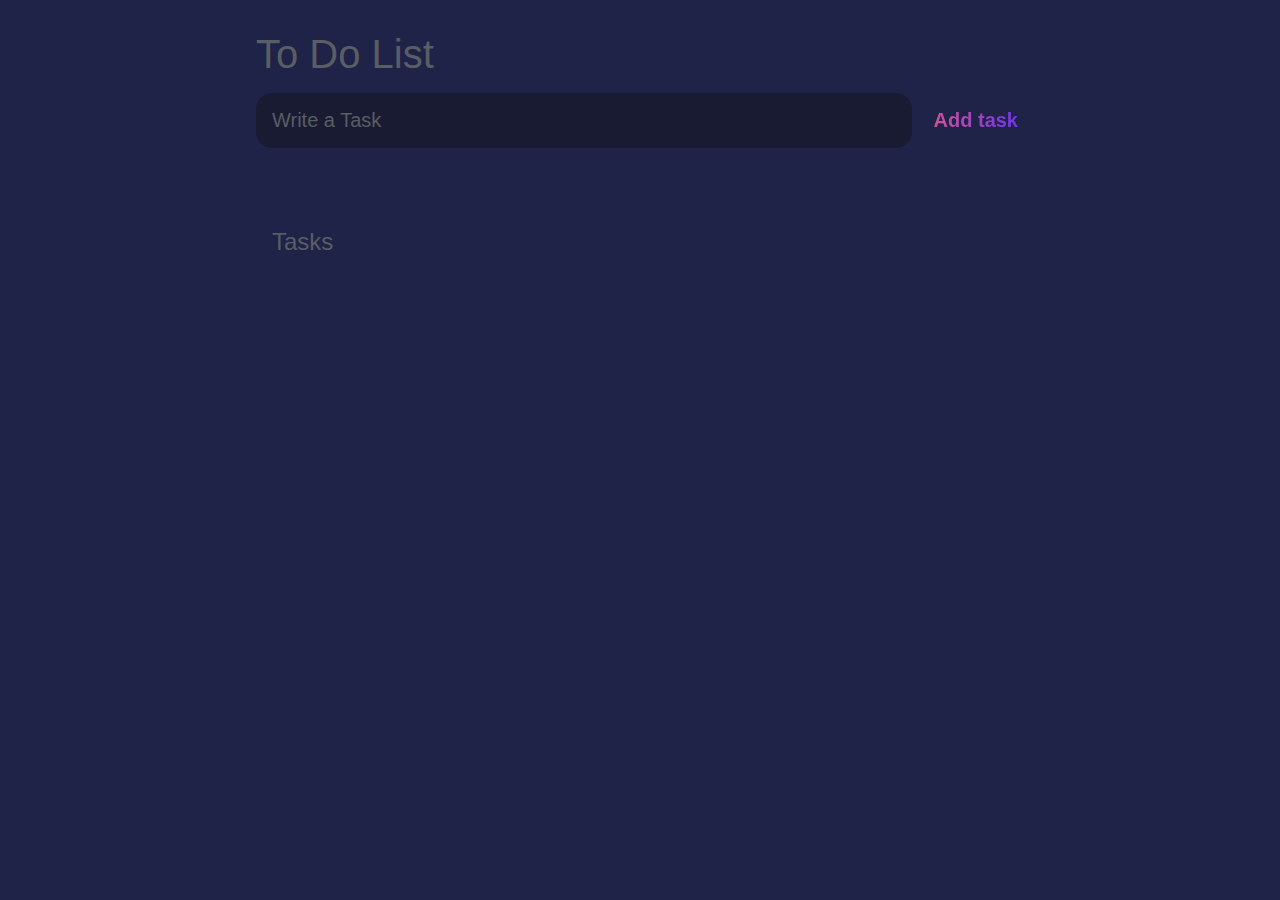
<file: To Do List/index.html>
<!DOCTYPE html>
<html lang="en">
<head>
	<meta charset="UTF-8">
	<meta http-equiv="X-UA-Compatible" content="IE=edge">
	<meta name="viewport" content="width=device-width, initial-scale=1.0">
	<title>To Do List</title>

	<link rel="stylesheet" href="style.css" />
</head>
<body>
	
	<header>
		<h1>To Do List</h1>
		<form id="new-task-form">
			<input type="text" name="new-task-input" id="new-task-input" placeholder="Write a Task" />
			<input type="submit"id="new-task-submit" value="Add task" />
		</form>
	</header>
	<main>
		<section class="task-list">
			<h2>Tasks</h2>
			<div id="tasks"></div>
		</section>
	</main>
	<script src="script.js"></script>
</body>
</html>
</file>
<file: To Do List/style.css>
:root {
	--dark: #1f2348;
	--darker: #191b33;
	--darkest: #101031;
	--grey: #5a5d63;
	--pink: #d15693;
	--purple: #6b32ef;
}

* {
	margin: 0;
	box-sizing: border-box;
	font-family: 'Poppins', sans-serif;
}

body {
	display: flex;
	flex-direction: column;
	min-height: 100vh;
	color: white;
	background-color: var(--dark);
}

header {
	padding: 2rem 1rem;
	max-width: 800px;
	width: 100%;
	margin: 0 auto;
}

header h1{ 
	font-size: 2.5rem;
	font-weight: 300;
	color: var(--grey);
	margin-bottom: 1rem;
}

#new-task-form {
	display: flex;;
}

input, button {
	appearance: none;
	border: none;
	outline: none;
	background: none;
}

#new-task-input {
	flex: 1 1 0%;
	background-color: var(--darker);
	padding: 1rem;
	border-radius: 1rem;
	margin-right: 1rem;
	color: white;
	font-size: 1.25rem;
}

#new-task-input::placeholder {
	color: var(--grey);
}

#new-task-submit {
	color: var(--pink);
	font-size: 1.25rem;
	font-weight: 700;
	background-image: linear-gradient(to right, var(--pink), var(--purple));
	-webkit-background-clip: text;
	-webkit-text-fill-color: transparent;
	cursor: pointer;
	transition: 0.4s;
}

#new-task-submit:hover {
	opacity: 0.8;
}

#new-task-submit:active {
	opacity: 0.6;
}

main {
	flex: 1 1 0%;
    padding:2rem 1rem;
	max-width: 800px;
	width: 100%;
	margin: 0 auto;
}

.task-list {
	padding: 1rem;
}

.task-list h2 {
	font-size: 1.5rem;
	font-weight: 300;
	color: var(--grey);
	margin-bottom: 1rem;
}

#tasks .task {
	display: flex;
	justify-content: space-between;
	background-color: var(--darkest);
	padding: 1rem;
	border-radius: 1rem;
	margin-bottom: 1rem;
}

#tasks .task .content {
    flex: 1 1 0%;
}

#tasks .task .content .text {
	color: white;
	font-size: 1.125rem;
	width: 100%;
	display: block;
	transition: 0.4s;
}

.task .content .text:not(:read-only) {
	color: var(--pink);
}

#tasks .task .actions {
	display: flex;
	margin: 0 -0.5rem;
}

.task .actions button {
	cursor: pointer;
	margin: 0 0.5rem;
	font-size: 1.125rem;
	font-weight: 700;
	text-transform: uppercase;
	transition: 0.4s;
}

.task .actions button:hover {
	opacity: 0.8;
}

.task .actions button:active {
	opacity: 0.6;
}

.task .actions .edit {
	background-image: linear-gradient(to right, var(--pink), var(--purple));
	-webkit-background-clip: text;
	-webkit-text-fill-color: transparent;
}

.task .actions .delete {
	color: crimson;
}
</file>
